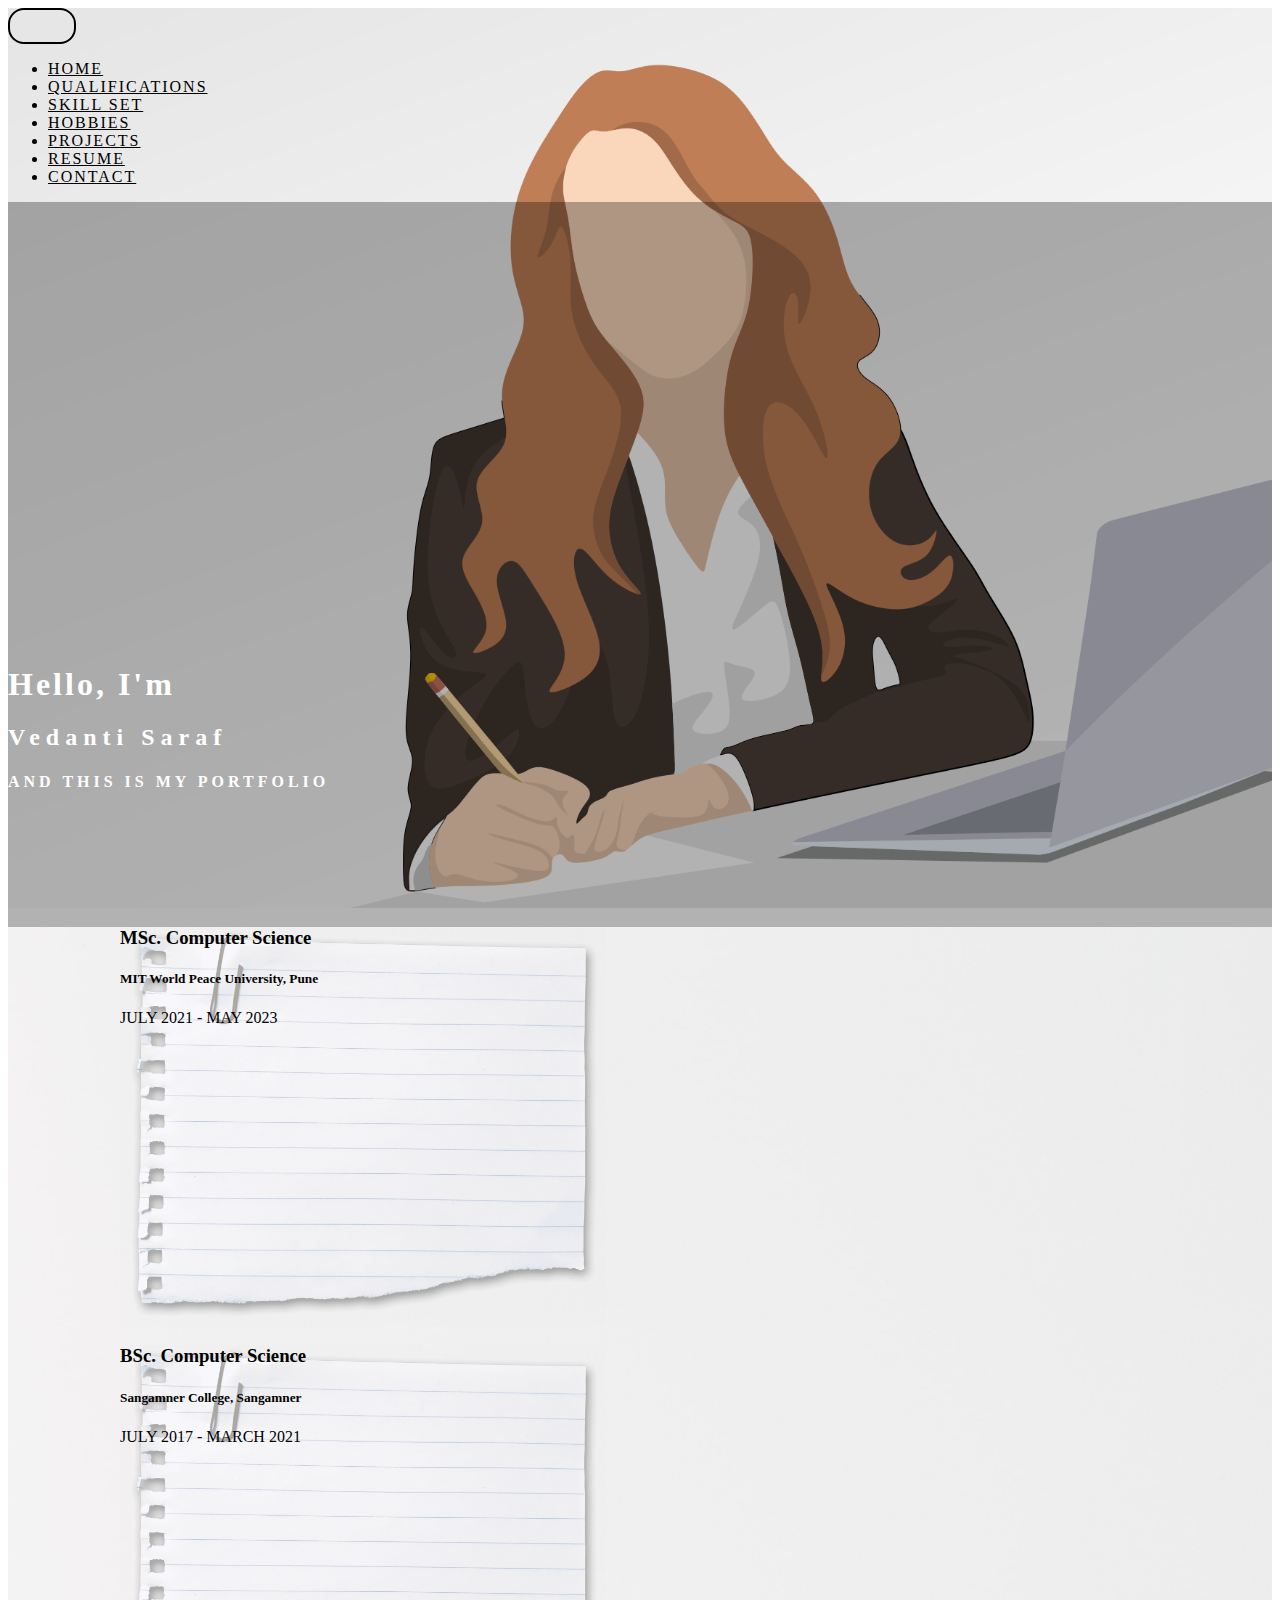
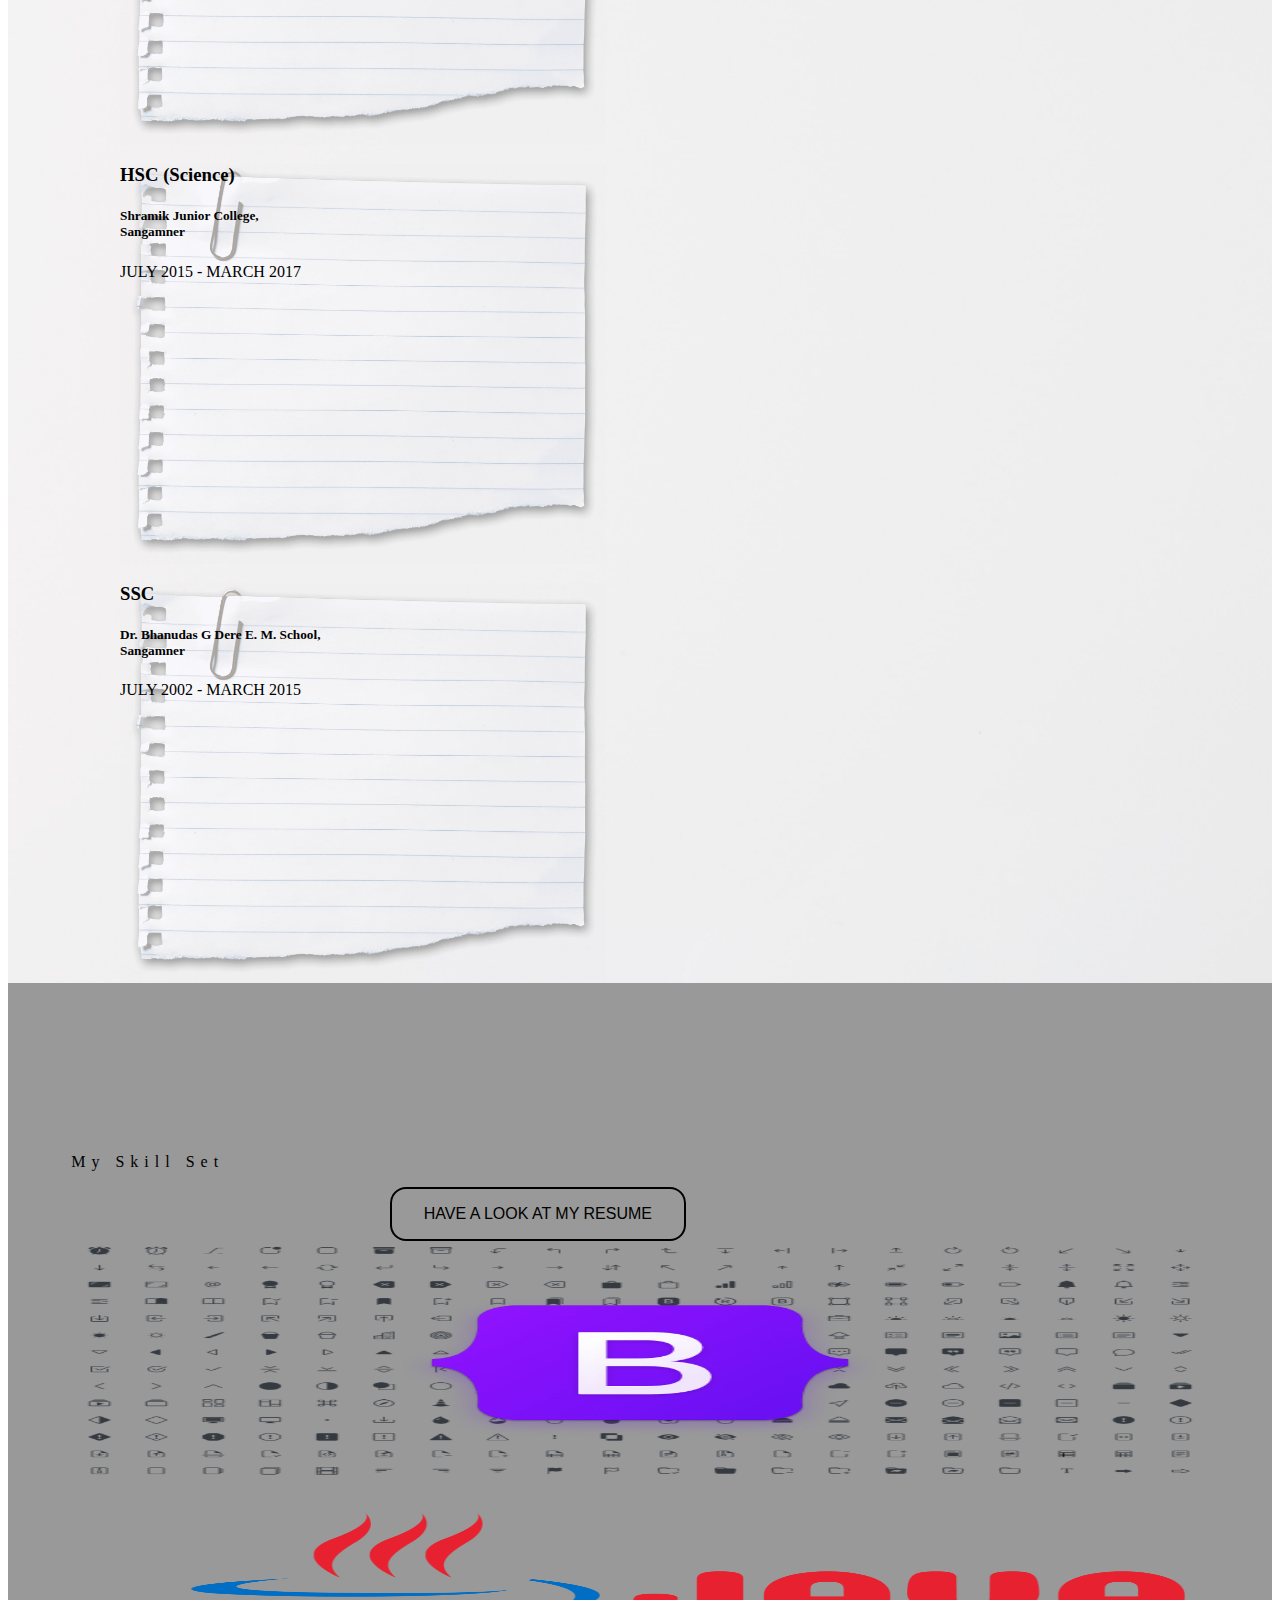
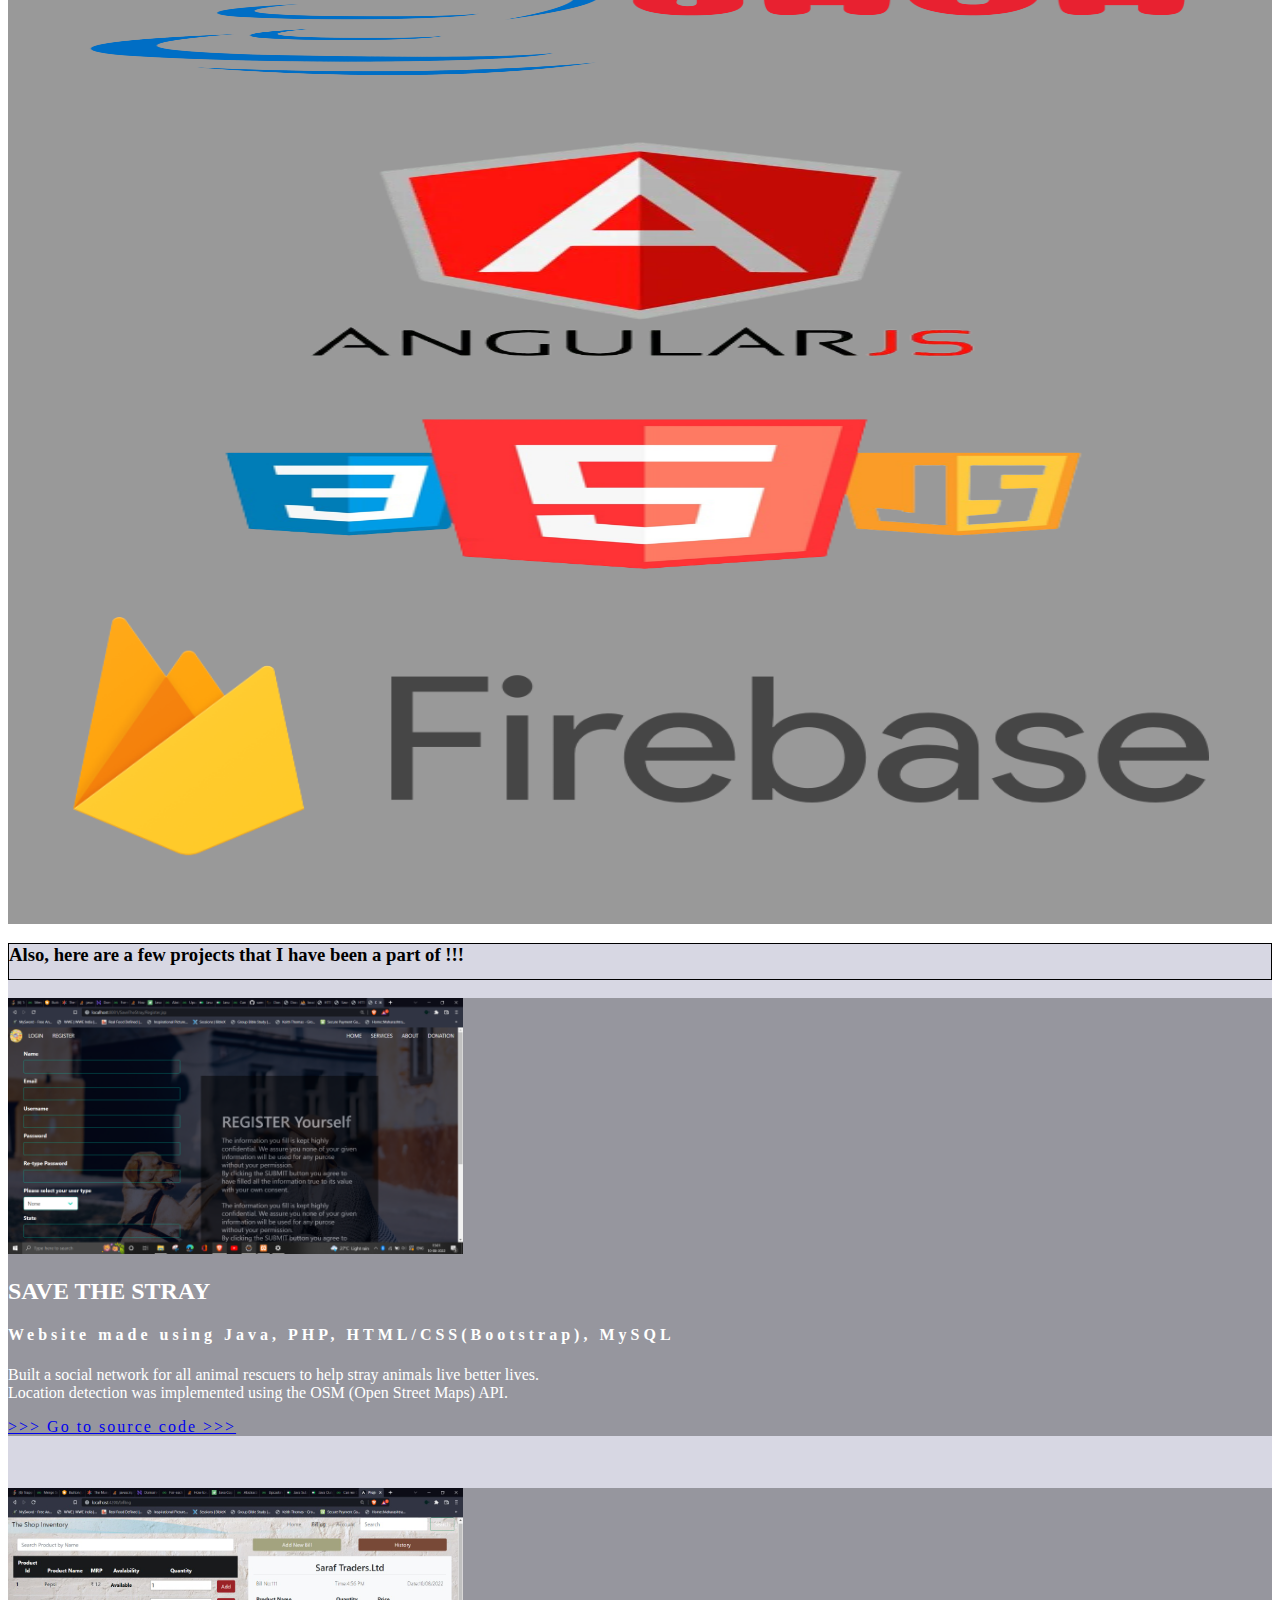
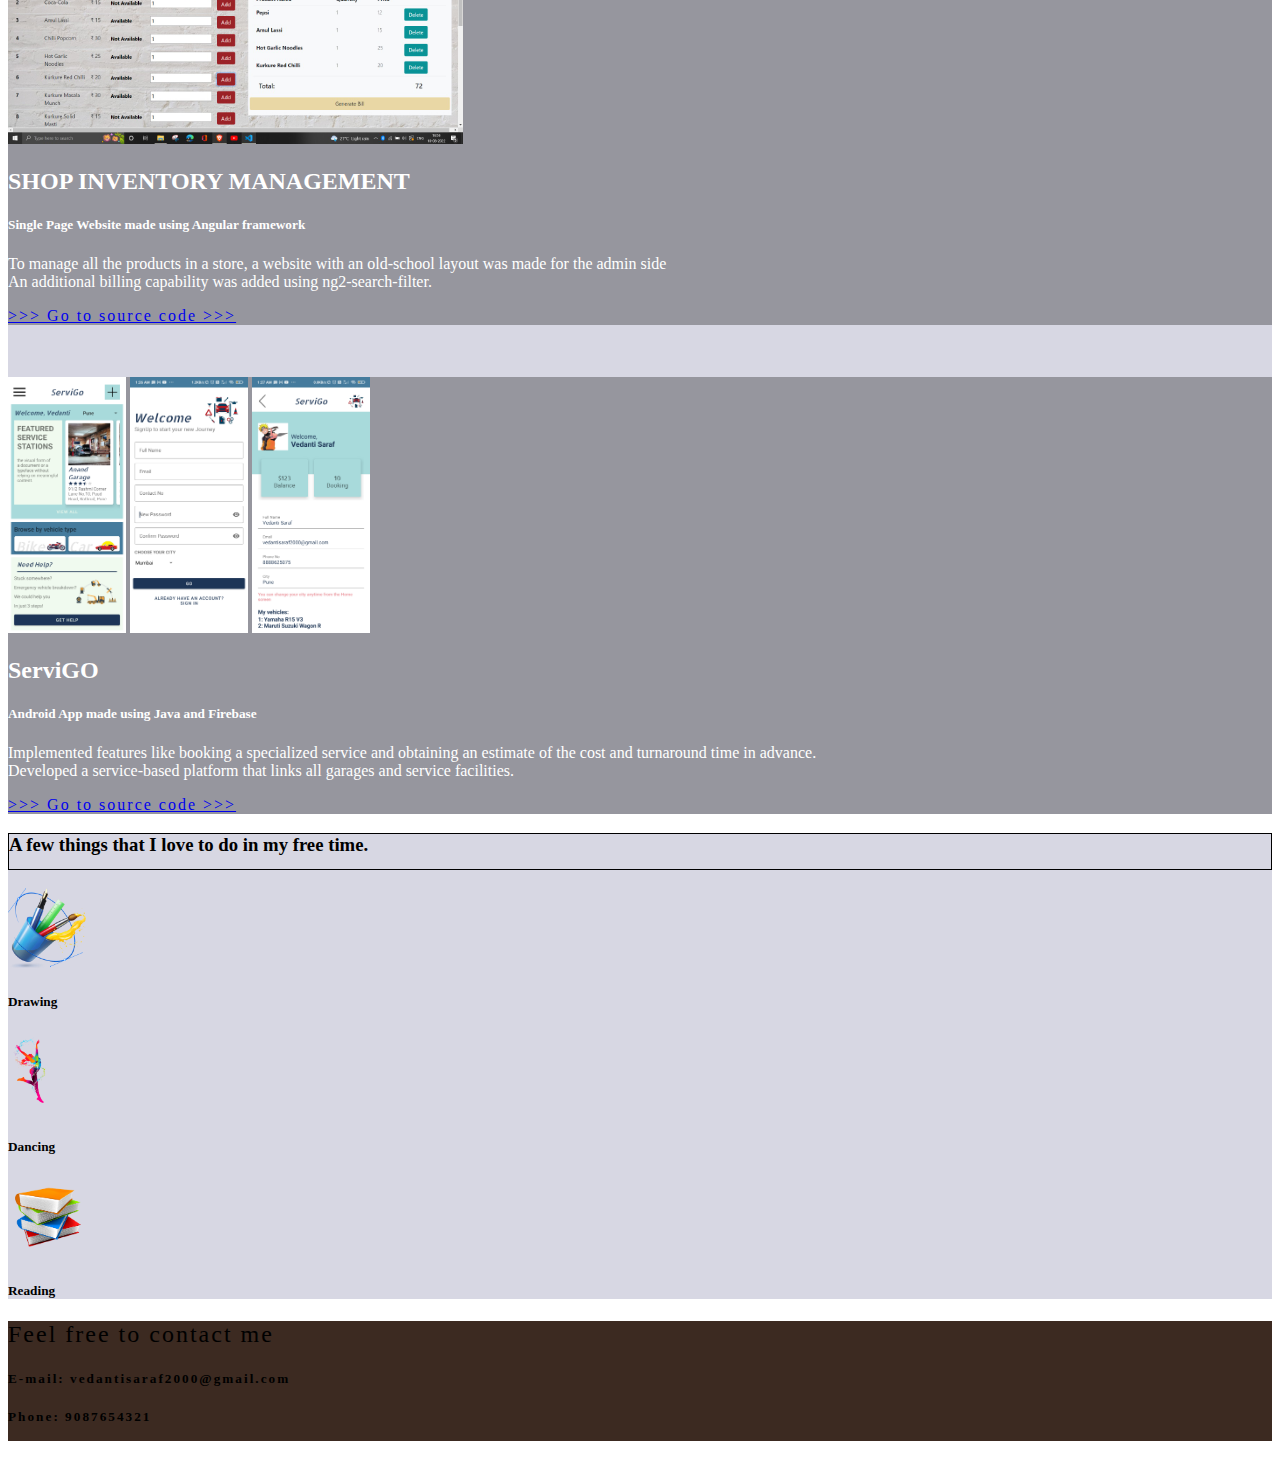
<file: index.html>
<!DOCTYPE html>
<html lang="en">

<head>
  <meta charset="UTF-8" />
  <meta http-equiv="X-UA-Compatible" content="IE=edge" />
  <meta name="viewport" content="width=device-width, initial-scale=1.0" />
  <title>Portfolio</title>
  <link rel="stylesheet" href="https://cdn.jsdelivr.net/npm/bootstrap@4.5.3/dist/css/bootstrap.min.css"
    integrity="sha384-TX8t27EcRE3e/ihU7zmQxVncDAy5uIKz4rEkgIXeMed4M0jlfIDPvg6uqKI2xXr2" crossorigin="anonymous" />
  <link rel="stylesheet" href="https://cdnjs.cloudflare.com/ajax/libs/font-awesome/6.3.0/css/all.min.css"
    integrity="sha512-SzlrxWUlpfuzQ+pcUCosxcglQRNAq/DZjVsC0lE40xsADsfeQoEypE+enwcOiGjk/bSuGGKHEyjSoQ1zVisanQ=="
    crossorigin="anonymous" referrerpolicy="no-referrer" />
  <link rel="stylesheet" href="Portfolio.css" />
</head>

<body>

  <section class="bg-home" id="home">

    <nav id="mainNavbar" class="navbar navbar-expand-md fixed-top ">
      <button class="navbar-toggler" data-toggle="collapse" data-target="#navLinks" aria-label="Toggle navigation">
        <span class="navbar-toggler-icon"></span>
      </button>
      <div class="collapse navbar-collapse justify-content-center ls" id="navLinks">
        <ul class="navbar-nav">
          <li class="navbar-item mx-3">
            <a href="#home" class="nav-link ">HOME</a>
          </li>
          <li class="navbar-item mx-3">
            <a href="#qualifications" class="nav-link ">QUALIFICATIONS</a>
          </li>
          <li class="navbar-item mx-3">
            <a href="#root" class="nav-link ">SKILL SET</a>
          </li>
          <li class="navbar-item mx-3">
            <a href="#hobbies" class="nav-link ">HOBBIES</a>
          </li>
          <li class="navbar-item mx-3">
            <a href="#projects" class="nav-link ">PROJECTS</a>
          </li>
          <li class="navbar-item mx-3">
            <a href="#root" class="nav-link ">RESUME</a>
          </li>
          <li class="navbar-item mx-3">
            <a href="#contact" class="nav-link  ">CONTACT</a>
          </li>
        </ul>
      </div>
    </nav>


    <div class="container pt-5">
      <div class="text-center center-vertically bg-fade mt-1">
        <h1 class="display-6">
          Hello, I'm
        </h1>
        <h2 class="display-1 fw-bolder">
          Vedanti Saraf
        </h2>
        <h4 class="fw-lighter  ">
          AND THIS IS MY PORTFOLIO
        </h4>
      
      </div>
    </div>

  </section>



  <section class="bg-education " id="qualifications">

    <div class="px-5 py-5">

      <div class="text-dark">

        <div class="row">

          <div class="col-6">

            <div class="paper px-5 pt-5">
              <h3 class="mx-3 mt-5">
                MSc. Computer Science
              </h3>
              <h5 class="mx-3 mt-5">
                MIT World Peace University, Pune
              </h5>
              <p class="mx-3 mt-5">
                JULY 2021 - MAY 2023
              </p>

            </div>
          </div>
          <div class="col-6">
            <div class="paper px-5 pt-5">
              <h3 class="mx-3 mt-5">
                BSc. Computer Science
              </h3>
              <h5 class="mx-3 mt-5">
                Sangamner College, Sangamner
              </h5>
              <p class="mx-3 mt-5">
                JULY 2017 - MARCH 2021
              </p>

            </div>
          </div>
        </div>

        <div class="row mt-4">

          <div class="col-6">
            <div class="paper px-5 pt-5">
              <h3 class="mx-3 mt-5">
                HSC (Science)
              </h3>
              <h5 class="mx-3 mt-5">
                Shramik Junior College,<br> Sangamner
              </h5>
              <p class="mx-3 mt-5">
                JULY 2015 - MARCH 2017
              </p>

            </div>
          </div>
          <div class="col-6">
            <div class="paper px-5 pt-5">
              <h3 class="mx-3 mt-5">
                SSC
              </h3>
              <h5 class="mx-3 mt-5">
                Dr. Bhanudas G Dere E. M. School,<br> Sangamner
              </h5>
              <p class="mx-3 mt-5">
                JULY 2002 - MARCH 2015

              </p>

            </div>
          </div>
        </div>

      </div>
    </div>
  </section>

  <section class="container-fluid  pb-5" id="root" >

  
    <div class="row justify-content-center" >
     
      <div class="col-7">
<div id="dis-4 ">
  <p class="text-center mar1 display-3 pb-3">My Skill Set</p>
</div>

  
<div class=" mar-4 pb-5" >
  <a href="Vedanti Saraf CV.pdf" download=" ">
  <button  align="center">HAVE A LOOK AT MY RESUME</button>
</a>
</div>

      </div>

      <div class="col-4 ">


        <div id="carouselExampleControls" class="carousel slide" data-interval="2000"  data-ride="carousel">
          <div class="carousel-inner">
            <div class="carousel-item active">
              <img class="skill-img mar" src="bootstrap-icons.png" class="d-block w-10" alt="...">
            </div>
            <div class="carousel-item">
              <img class="skill-img mar" src="java.1png.png" class="d-block w-10" alt="...">
            </div>
            <div class="carousel-item">
              <img class="skill-img mar" src="a1-removebg-preview.png" class="d-block w-10" alt="...">
            </div>
            <div class="carousel-item">
              <img class="skill-img mar" src="hcj3-removebg-preview.png" class="d-block w-10" alt="...">
            </div>
            <div class="carousel-item">
              <img class="skill-img mar" src="fb.png" class="d-block w-10" alt="...">
            </div>
          </div>
          <a class="carousel-control-prev" href="#carouselExampleControls"  data-slide="prev">
            <!-- <span class="carousel-control-prev-icon" aria-hidden="true"></span> -->
            <!-- <span class="sr-only">Previous</span> -->
          </a>
          <a class="carousel-control-next" href="#carouselExampleControls"  data-slide="next">
            <!-- <span class="carousel-control-next-icon" aria-hidden="true"></span> -->
            <!-- <span class="sr-only">Next</span> -->
          </a>
        </div>

      </div>

      <div class="col-1"></div>
    </div>

   </section>


  <section class="bg-projects pt-5  " id="projects">

    <h3 class="text-dark text-center mx-5 pt-4 mar3 border-top border-dark   ">
      Also, here are a few projects that I have been a part of !!!
    </h3>

<div>

    <div class="mt-5 mx-4 bg-fade row ">
      <div class="px-4 py-4 col-5">
        <img src="sts2.png" alt="" class="project-img">
      </div>
      <div class="px-4 py-4 col-6 ">
        <h2 class="text-dark text-center">
          SAVE THE STRAY
        </h2>

        <div class="text-center pad">

          <h4 class="pt-4">
            Website made using Java, PHP, HTML/CSS(Bootstrap),
            MySQL
          </h4>

        </div>

        <div class="text-center  ">

          <p>
            Built a social network for all animal rescuers to help stray animals live better lives.
            <br> Location detection was implemented using the OSM (Open Street Maps) API.
            <br>
        </div>

        <div class="text-primary text-center">
          <a href="https://github.com/Vedanti99-boop/SaveTheStray" class="text-light fw-bolder "> >>> Go to source code
            >>></a>
        </div>
        </p>
      </div>
    </div><br><br>




    <div class="mt-4 mx-4 bg-fade row ">
      <div class="px-4 py-4 col-5 order-2">
        <img src="inventory.jpeg" alt="" class="project-img">
      </div>
      <div class="px-4 py-4 col-6 order-1">
        <h2 class="text-dark text-center">
          SHOP INVENTORY MANAGEMENT
        </h2>
        <div class="text-center pt-4">
          <h5>
            Single Page Website made using Angular
            framework
          </h5>
        </div>

        <div class="text-center">
          <p>
            To manage all the products in a store, a website with an old-school layout was made for
            the admin side
            <br> An additional billing capability was added using ng2-search-filter. <br>
        </div>
       
       <div class="text-center">
        <a href="https://github.com/Vedanti99-boop/ShopInventory" class="text-light fw-bolder"> >>> Go to source code
          >>></a>
       </div>
        </p>
      </div>
      <div>
      </div>
    </div><br><br>



    <div class="mt-4 mx-4 bg-fade row">
      <div class="px-4 py-4 col-5">
        <img src="servigo.jpg" alt="" class="project-img me-3">
        <img src="servigo2.jpg" alt="" class="project-img mx-3">
        <img src="servigo3.jpg" alt="" class="project-img mx-3">

      </div>
      <div class="px-4 py-4 col-6">
        <h2 class="text-dark text-center">
          ServiGO
        </h2>
        <div class="text-center pt-4">
          <h5>
            Android App made using Java and Firebase
          </h5>
        </div>

        <div class="text-center">

          <p>
            Implemented features like booking a specialized service and obtaining an estimate of the
            cost and turnaround time in advance.
            <br> Developed a service-based platform that links all garages and service facilities.
            <br>
        </div>

        <div class="text-center">
          <a href="https://github.com/Vedanti99-boop/ServiGo" class="text-light fw-bolder"> >>> Go to source code
            >>></a>
        </div>

        </p>
      </div>
      <div>

      </div>
    </div>


  </section>


  <section class="bg-hobbies pb-1 pt-5" id="hobbies">

    <h3 class="text-dark text-center mx-5 pt-4 px-5 pt-4  hobline">
      A few things that I love to do in my free time.


    </h3>

    <div class="row text-dark p-5">


      <div class="col-4 text-center hobby">

        <img src="draw.png" alt="" class="hobby-img ">
        <br>
        <h5>
          Drawing
        </h5>

      </div>
      <div class="col-4 text-center hobby">
        <img src="dance.png" alt="" class="hobby-img">
        <br>
        <h5>
          Dancing
        </h5>
      </div>
      <div class="col-4 text-center hobby">
        <img src="books.png" alt="" class="hobby-img">
        <br>
        <h5>
          Reading
        </h5>
      </div>

    </div>

  </section>

  <section class="contact-me px-4 pb-4 text-light text-center" id="contact">

    <h2 class="text-light pt-4">
      Feel free to contact me

    </h2>

    <h5>
      E-mail: vedantisaraf2000@gmail.com
    </h5>
    <h5>
      Phone: 9087654321
      <br><br>

      <span class="icon">
        <a href="https://github.com/Vedanti99-boop"><i class="fa-brands fa-github"></i>
        </a>
        <a href="https://www.linkedin.com/in/vedanti-saraf-b91349245/"><i class="fa-brands fa-linkedin"></i></a>

      </span>

  </section>



  <script src="https://code.jquery.com/jquery-3.5.1.slim.min.js"
    integrity="sha384-DfXdz2htPH0lsSSs5nCTpuj/zy4C+OGpamoFVy38MVBnE+IbbVYUew+OrCXaRkfj"
    crossorigin="anonymous"></script>
  <script src="https://cdn.jsdelivr.net/npm/popper.js@1.16.1/dist/umd/popper.min.js"
    integrity="sha384-9/reFTGAW83EW2RDu2S0VKaIzap3H66lZH81PoYlFhbGU+6BZp6G7niu735Sk7lN"
    crossorigin="anonymous"></script>
  <script src="https://cdn.jsdelivr.net/npm/bootstrap@4.5.3/dist/js/bootstrap.min.js"
    integrity="sha384-w1Q4orYjBQndcko6MimVbzY0tgp4pWB4lZ7lr30WKz0vr/aWKhXdBNmNb5D92v7s"
    crossorigin="anonymous"></script>

  <script>
    $(function () {
      $(document).scroll(function () {
        var $nav = $("#mainNavbar");
        $nav.toggleClass("scrolled", $(this).scrollTop() > $nav.height());
      });
    });
  </script>
</body>

</html>
</file>
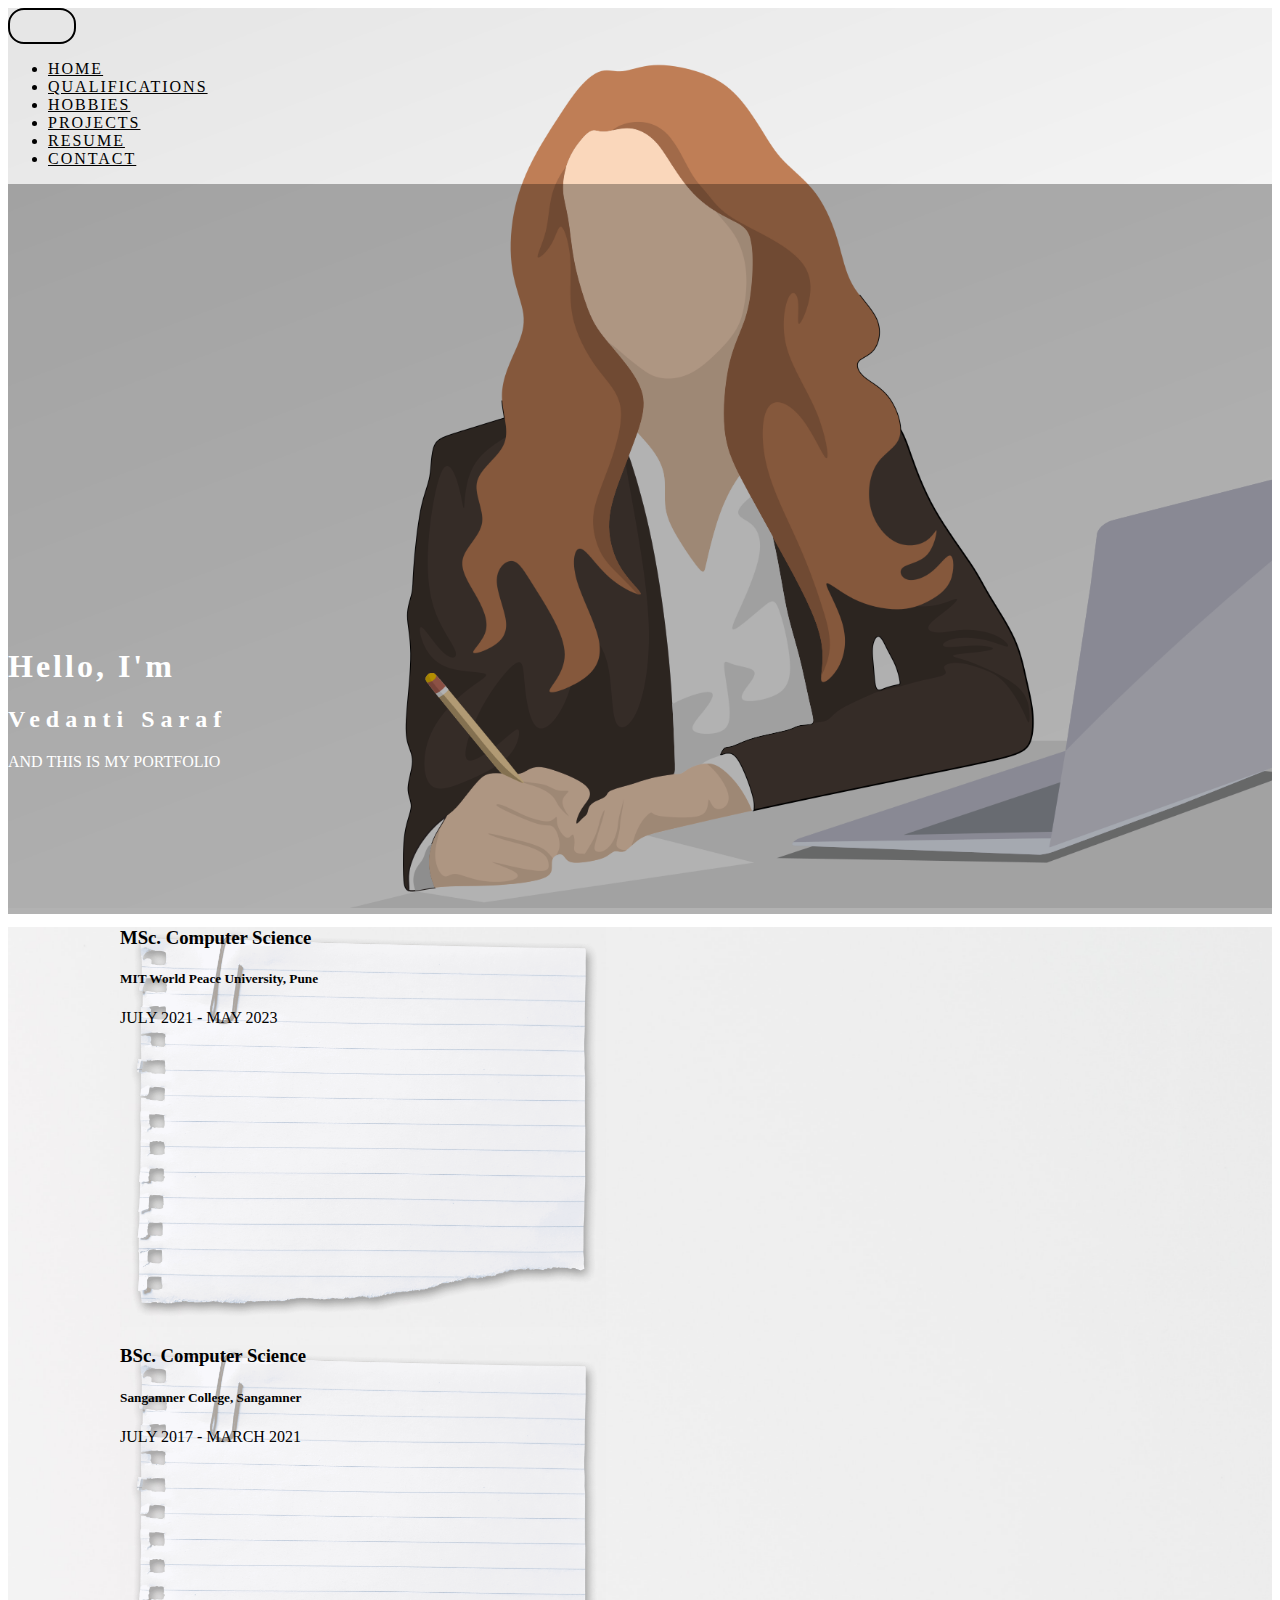
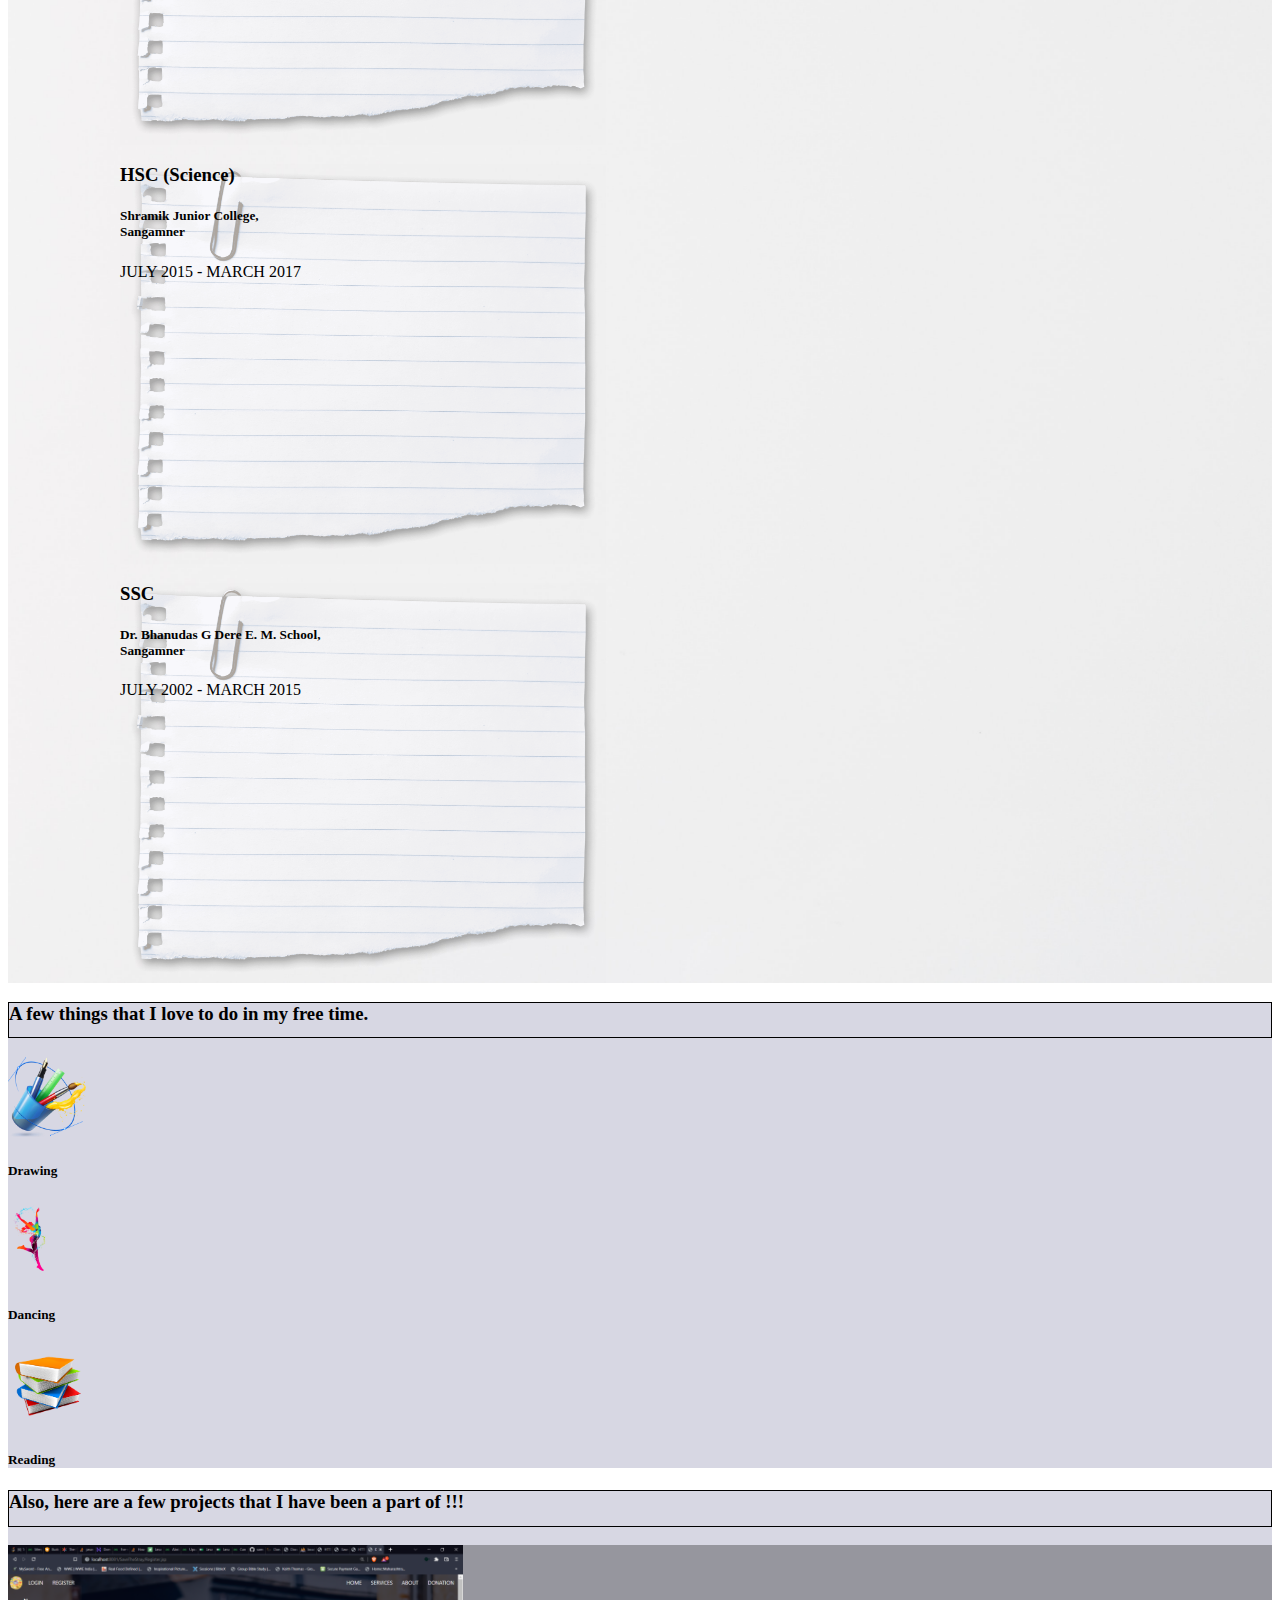
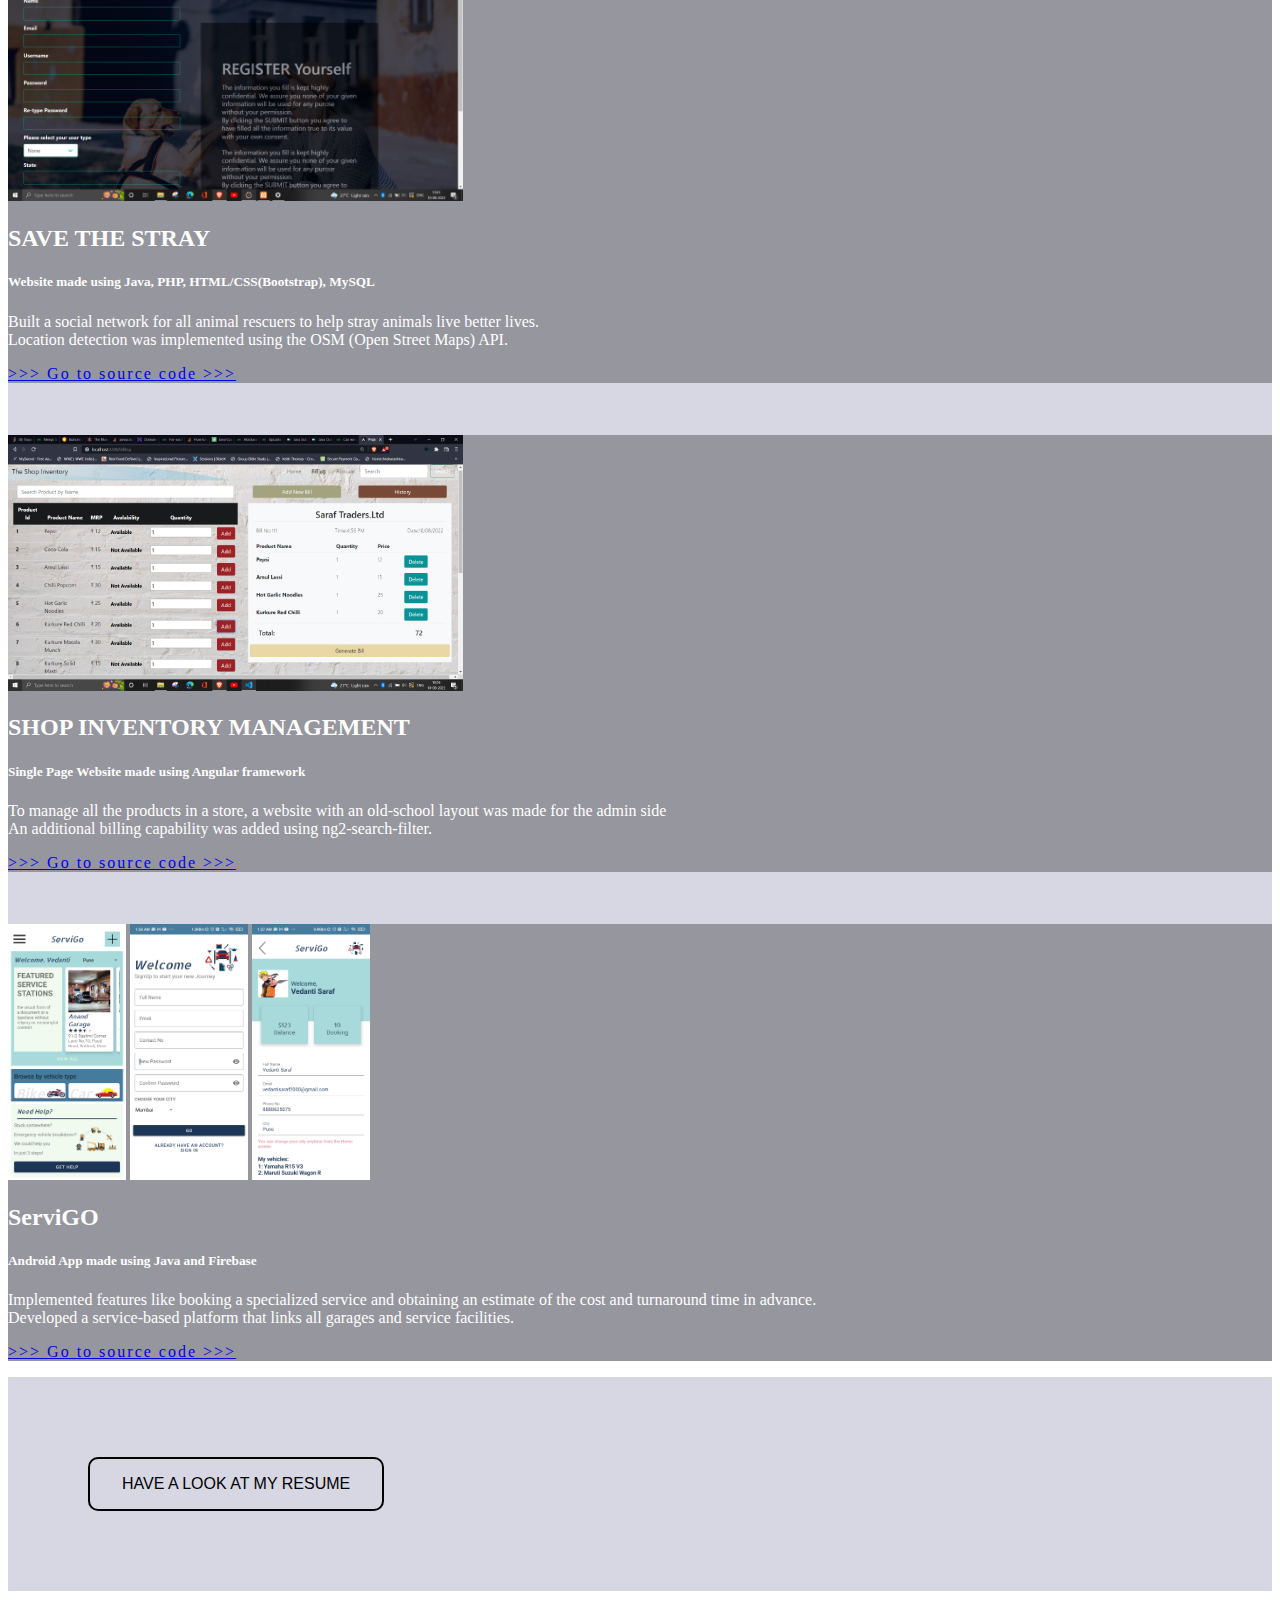
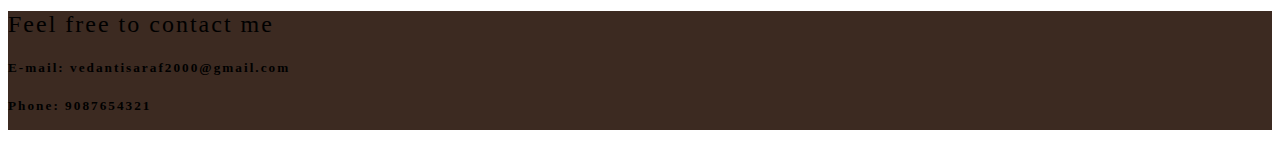
<file: Portfolio.html>
<!DOCTYPE html>
<html lang="en">

<head>
  <meta charset="UTF-8" />
  <meta http-equiv="X-UA-Compatible" content="IE=edge" />
  <meta name="viewport" content="width=device-width, initial-scale=1.0" />
  <title>Portfolio</title>
  <link rel="stylesheet" href="https://cdn.jsdelivr.net/npm/bootstrap@4.5.3/dist/css/bootstrap.min.css"
    integrity="sha384-TX8t27EcRE3e/ihU7zmQxVncDAy5uIKz4rEkgIXeMed4M0jlfIDPvg6uqKI2xXr2" crossorigin="anonymous" />
  <link rel="stylesheet" href="https://cdnjs.cloudflare.com/ajax/libs/font-awesome/6.3.0/css/all.min.css"
    integrity="sha512-SzlrxWUlpfuzQ+pcUCosxcglQRNAq/DZjVsC0lE40xsADsfeQoEypE+enwcOiGjk/bSuGGKHEyjSoQ1zVisanQ=="
    crossorigin="anonymous" referrerpolicy="no-referrer" />
  <link rel="stylesheet" href="Portfolio.css" />
</head>

<body>

  <section class="bg-home" id="home">

    <nav id="mainNavbar" class="navbar navbar-expand-md fixed-top ">
      <button class="navbar-toggler" data-toggle="collapse" data-target="#navLinks" aria-label="Toggle navigation">
        <span class="navbar-toggler-icon"></span>
      </button>
      <div class="collapse navbar-collapse justify-content-center ls" id="navLinks">
        <ul class="navbar-nav">
          <li class="navbar-item mx-3">
            <a href="#home" class="nav-link ">HOME</a>
          </li>
          <li class="navbar-item mx-3">
            <a href="#qualifications" class="nav-link ">QUALIFICATIONS</a>
          </li>
          <li class="navbar-item mx-3">
            <a href="#hobbies" class="nav-link ">HOBBIES</a>
          </li>
          <li class="navbar-item mx-3">
            <a href="#projects" class="nav-link ">PROJECTS</a>
          </li>
          <li class="navbar-item mx-3">
            <a href="#resu" class="nav-link ">RESUME</a>
          </li>
          <li class="navbar-item mx-3">
            <a href="#contact" class="nav-link  ">CONTACT</a>
          </li>
        </ul>
      </div>
    </nav>


    <div class="container pt-5">
      <div class="text-center center-vertically bg-fade mt-1">
        <h1 class="display-6">
          Hello, I'm
        </h1>
        <h2 class="display-1 fw-bolder">
          Vedanti Saraf
        </h2>
        <p class="fw-lighter ">
          AND THIS IS MY PORTFOLIO
        </p>
        <!-- <a href="Vedanti Saraf CV.pdf" class="text-light font">
          CLICK HERE TO HAVE A LOOK AT MY RESUME
        </a> -->
      </div>
    </div>

  </section>

  <section class="bg-education " id="qualifications">

    <!-- <div class="text-center pt-4">
      <h1 class="display-6">
        My educational qualifications
      </h1>
    </div> -->

    <div class="px-5 py-5">

      <div class="text-dark">

        <div class="row">

          <div class="col-6">

            <div class="paper px-5 pt-5">
              <h3 class="mx-3 mt-5">
                MSc. Computer Science
              </h3>
              <h5 class="mx-3 mt-5">
                MIT World Peace University, Pune
              </h5>
              <p class="mx-3 mt-5">
                JULY 2021 - MAY 2023
              </p>

            </div>
          </div>
          <div class="col-6">
            <div class="paper px-5 pt-5">
              <h3 class="mx-3 mt-5">
                BSc. Computer Science
              </h3>
              <h5 class="mx-3 mt-5">
                Sangamner College, Sangamner
              </h5>
              <p class="mx-3 mt-5">
                JULY 2017 - MARCH 2021
              </p>

            </div>
          </div>
        </div>

        <div class="row mt-4">

          <div class="col-6">
            <div class="paper px-5 pt-5">
              <h3 class="mx-3 mt-5">
                HSC (Science)
              </h3>
              <h5 class="mx-3 mt-5">
                Shramik Junior College,<br> Sangamner
              </h5>
              <p class="mx-3 mt-5">
                JULY 2015 - MARCH 2017
              </p>

            </div>
          </div>
          <div class="col-6">
            <div class="paper px-5 pt-5">
              <h3 class="mx-3 mt-5">
                SSC
              </h3>
              <h5 class="mx-3 mt-5">
                Dr. Bhanudas G Dere E. M. School,<br> Sangamner
              </h5>
              <p class="mx-3 mt-5">
                JULY 2002 - MARCH 2015

              </p>

            </div>
          </div>
        </div>


      </div>
    </div>

  </section>

  <section class="bg-hobbies pb-1 pt-5" id="hobbies">

    <h3 class="text-dark text-center mx-5 pt-4 px-5 pt-4  hobline">
      A few things that I love to do in my free time.


    </h3>

    <div class="row text-dark p-5">


      <div class="col-4 text-center hobby">

        <img src="draw.png" alt="" class="hobby-img ">
        <br>
        <h5>
          Drawing
        </h5>

      </div>
      <div class="col-4 text-center hobby">
        <img src="dance.png" alt="" class="hobby-img">
        <br>
        <h5>
          Dancing
        </h5>
      </div>
      <div class="col-4 text-center hobby">
        <img src="books.png" alt="" class="hobby-img">
        <br>
        <h5>
          Reading
        </h5>
      </div>

    </div>

  </section>

  <section class="bg-projects pb-4" id="projects">

    <h3 class="text-dark text-center mx-5 pt-4 border-top border-dark  ">
      Also, here are a few projects that I have been a part of !!!
    </h3>



    <div class="mt-5 mx-4 bg-fade row ">
      <div class="px-4 py-4 col-5">
        <img src="sts2.png" alt="" class="project-img">
      </div>
      <div class="px-4 py-4 col-6 ">
        <h2 class="text-dark text-center">
          SAVE THE STRAY
        </h2>

        <div class="text-center">

          <h5 class="pt-4">
            Website made using Java, PHP, HTML/CSS(Bootstrap),
            MySQL
          </h5>

        </div>

        <div class="text-center  ">

          <p>
            Built a social network for all animal rescuers to help stray animals live better lives.
            <br> Location detection was implemented using the OSM (Open Street Maps) API.
            <br>
        </div>

        <div class="text-primary text-center">
          <a href="https://github.com/Vedanti99-boop/SaveTheStray" class="text-light fw-bolder "> >>> Go to source code
            >>></a>
        </div>
        </p>
      </div>
    </div><br><br>




    <div class="mt-4 mx-4 bg-fade row ">
      <div class="px-4 py-4 col-5 order-2">
        <img src="inventory.jpeg" alt="" class="project-img">
      </div>
      <div class="px-4 py-4 col-6 order-1">
        <h2 class="text-dark text-center">
          SHOP INVENTORY MANAGEMENT
        </h2>
        <div class="text-center pt-4">
          <h5>
            Single Page Website made using Angular
            framework
          </h5>
        </div>

        <div class="text-center">
          <p>
            To manage all the products in a store, a website with an old-school layout was made for
            the admin side
            <br> An additional billing capability was added using ng2-search-filter. <br>
        </div>
       
       <div class="text-center">
        <a href="https://github.com/Vedanti99-boop/ShopInventory" class="text-light fw-bolder"> >>> Go to source code
          >>></a>
       </div>
        </p>
      </div>
      <div>
      </div>
    </div><br><br>



    <div class="mt-4 mx-4 bg-fade row">
      <div class="px-4 py-4 col-5">
        <img src="servigo.jpg" alt="" class="project-img me-3">
        <img src="servigo2.jpg" alt="" class="project-img mx-3">
        <img src="servigo3.jpg" alt="" class="project-img mx-3">

      </div>
      <div class="px-4 py-4 col-6">
        <h2 class="text-dark text-center">
          ServiGO
        </h2>
        <div class="text-center pt-4">
          <h5>
            Android App made using Java and Firebase
          </h5>
        </div>

        <div class="text-center">

          <p>
            Implemented features like booking a specialized service and obtaining an estimate of the
            cost and turnaround time in advance.
            <br> Developed a service-based platform that links all garages and service facilities.
            <br>
        </div>

        <div class="text-center">
          <a href="https://github.com/Vedanti99-boop/ServiGo" class="text-light fw-bolder"> >>> Go to source code
            >>></a>
        </div>

        </p>
      </div>
      <div>

      </div>
    </div>


  </section>



  <section class="container-fluid resume" id="resu">
    <a href="Vedanti Saraf CV.pdf" class="atag"><button type="button"
        class="btn btn-outline-secondary btn-lg btn-block btn">HAVE A LOOK AT MY RESUME</button></a>
  </section>

  <section class="contact-me px-4 pb-4 text-light text-center" id="contact">

    <h2 class="text-light pt-4">
      Feel free to contact me

    </h2>

    <h5>
      E-mail: vedantisaraf2000@gmail.com
    </h5>
    <h5>
      Phone: 9087654321
      <br><br>

      <span class="icon">
        <a href="https://github.com/Vedanti99-boop"><i class="fa-brands fa-github"></i>
        </a>

        <a href="https://www.linkedin.com/in/vedanti-saraf-b91349245/"><i class="fa-brands fa-linkedin"></i></a>

      </span>

  </section>



  <script src="https://code.jquery.com/jquery-3.5.1.slim.min.js"
    integrity="sha384-DfXdz2htPH0lsSSs5nCTpuj/zy4C+OGpamoFVy38MVBnE+IbbVYUew+OrCXaRkfj"
    crossorigin="anonymous"></script>
  <script src="https://cdn.jsdelivr.net/npm/popper.js@1.16.1/dist/umd/popper.min.js"
    integrity="sha384-9/reFTGAW83EW2RDu2S0VKaIzap3H66lZH81PoYlFhbGU+6BZp6G7niu735Sk7lN"
    crossorigin="anonymous"></script>
  <script src="https://cdn.jsdelivr.net/npm/bootstrap@4.5.3/dist/js/bootstrap.min.js"
    integrity="sha384-w1Q4orYjBQndcko6MimVbzY0tgp4pWB4lZ7lr30WKz0vr/aWKhXdBNmNb5D92v7s"
    crossorigin="anonymous"></script>

  <script>
    $(function () {
      $(document).scroll(function () {
        var $nav = $("#mainNavbar");
        $nav.toggleClass("scrolled", $(this).scrollTop() > $nav.height());
      });
    });
  </script>
</body>

</html>
</file>
<file: Portfolio.css>
body {
  font-family: "Shantell Sans Medium";
}

html {
  scroll-behavior: smooth;
}

h4 {
  letter-spacing: 4px;
}

.center {
  padding-top: 20em;
  padding-bottom: 5%;
}

.bg-fade {
  background-color: rgba(0, 0, 0, 0.3);
  color: white;
}

.head {
  font-weight: 400;
}

.text-light {
  font-weight: 300;
  letter-spacing: 2px;
}

.font {
  font-size: 2rem;
}

.display-3 {
  letter-spacing: 6px;
}

.ls {
  letter-spacing: 2px;
}

.navbar.scrolled {
  background-color: #3c2a21;
  transition: 600ms;
}
.navbar.scrolled a {
  color: white;
}

.bg-home {
  background: url(fem.png);
  background-size: cover;
  background-repeat: no-repeat;
  height: 100vh;
}

.center-vertically {
  padding-top: 35%;
  padding-bottom: 10%;
}

.center-vertically h1 {
  letter-spacing: 3px;
}

.center-vertically h2 {
  letter-spacing: 6px;
}
.nav-link {
  color: black;
}

#root {
  background: rgba(0, 0, 0, 0.4);
}

#root {
  padding: 5%;
}

#root .mar {
  width: 100%;
}

#root .mar1 {
  padding-top: 8%;
  font-weight: 100;
}

.skill-img {
  height: 15em;
}

.bg-education {
  background: url("education.jpg");
  background-size: cover;
  background-repeat: no-repeat;
  height: fit-content;
}

.paper {
  margin-left: 7em;
  height: 25em;
  background: url("paper.png");
  background-size: contain;
  background-repeat: no-repeat;
}

.bg-hobbies {
  background: #d7d7e3;
  background-size: cover;
  background-repeat: no-repeat;
  height: fit-content;
}

.hobby-img {
  height: 5em;
}

.hobby:hover {
  transition: 1s;
  border-radius: 1em;
  box-shadow: 0 4px 8px 0 rgba(0, 0, 0, 0.2), 0 6px 20px 0 rgba(0, 0, 0, 0.19);
}

.ft {
  font-weight: 100;
}

#projects .mar {
  margin-top: 52%;
}

.bg-projects {
  background: #d7d7e3;
  background-size: cover;
  background-repeat: no-repeat;
  height: fit-content;
}

.project-img {
  height: 20vw;
}

#projects h3 {
  border: 1px solid black;
  padding-bottom: 1%;
}

#skill .skills {
  background: #d7d7e3;
  height: 80%;
  width: 100%;
}

.mar-4 {
  margin-left: 28%;
}

.hobline {
  border: 1px solid black;
  padding-bottom: 1%;
}

.icon {
  font-size: 200%;
}

.icon a {
  text-decoration: none;
  color: white;
}

.icon a:hover {
  color: black;
}

.resume {
  background: #d7d7e3;
  background-size: cover;
  background-repeat: no-repeat;
  height: fit-content;
  padding: 5em;
}

.resume a:hover {
  text-decoration: none;
}

.btn {
  border-radius: 10px;
}

.contact-me {
  background: #3c2a21;
}

#root {
  height: 10%;
}

button {
  background: none;
  color: rgba(37, 41, 45, 0);
  border: 2px solid;
  padding: 1em 2em;
  font-size: 1em;
  transition: all 0.25s;
  color: black;
  border-radius: 1em;
}
button:hover {
  border-color: black;
  color: black;
  box-shadow: 0 0.5em 0.5em -0.4em black;
  transform: translateY(-0.25em);
  cursor: pointer;
  background-color: rgba(255, 255, 255, 0.677);
}
</file>
